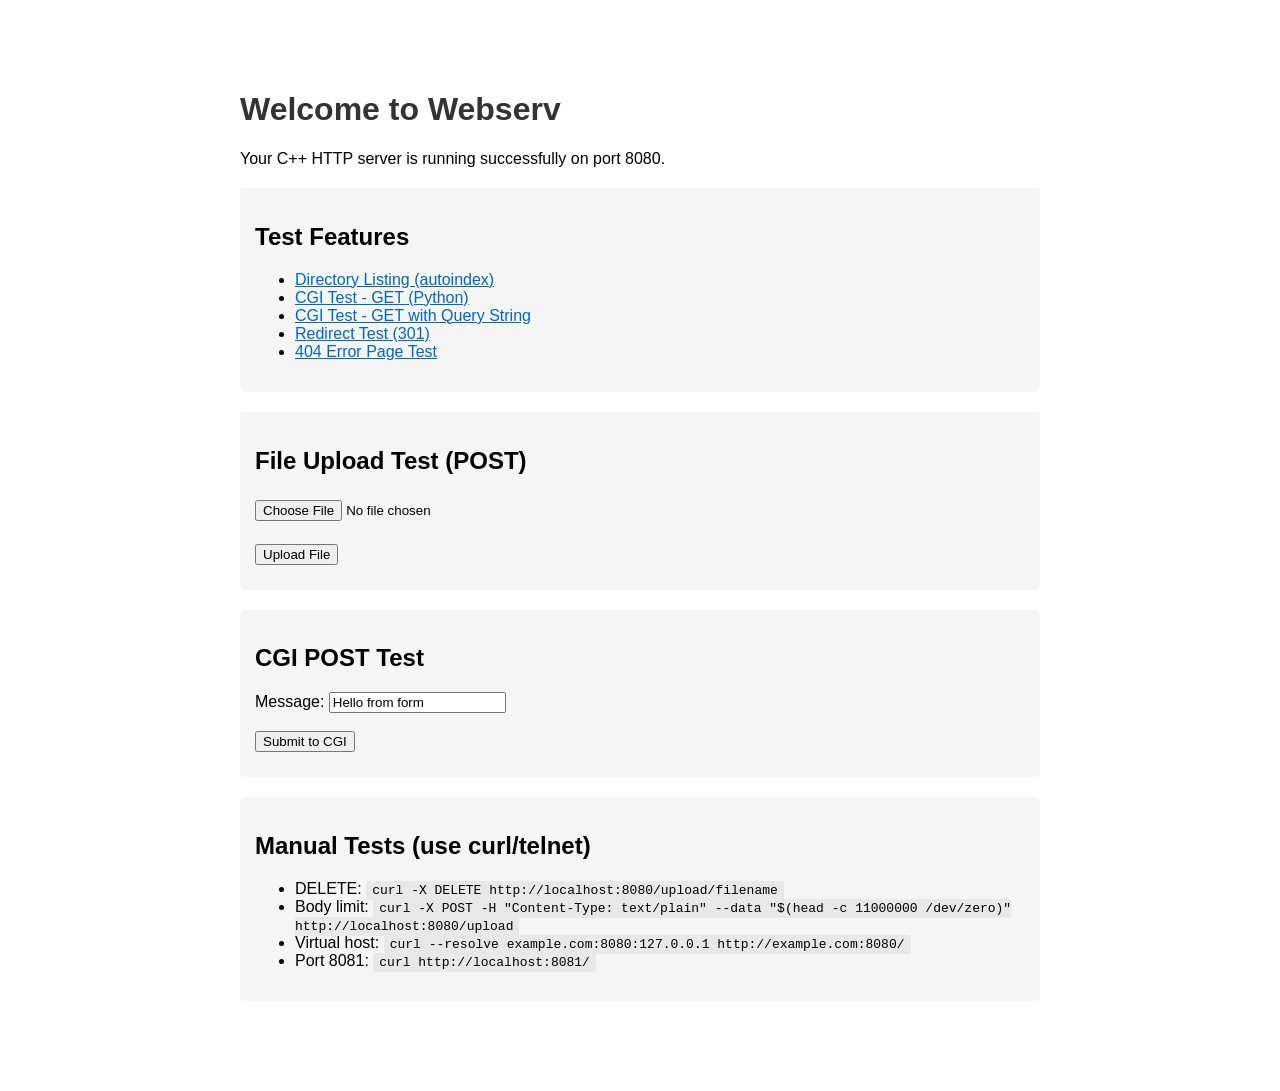
<file: www/index.html>
<!DOCTYPE html>
<html lang="en">
<head>
    <meta charset="UTF-8">
    <meta name="viewport" content="width=device-width, initial-scale=1.0">
    <title>Webserv</title>
    <style>
        body { font-family: Arial, sans-serif; max-width: 800px; margin: 50px auto; padding: 20px; }
        h1 { color: #333; }
        .section { margin: 20px 0; padding: 15px; background: #f5f5f5; border-radius: 5px; }
        a { color: #0066cc; }
        form { margin: 10px 0; }
        input[type="file"] { margin: 5px 0; }
        code { background: #e8e8e8; padding: 2px 6px; border-radius: 3px; }
    </style>
</head>
<body>
    <h1>Welcome to Webserv</h1>
    <p>Your C++ HTTP server is running successfully on port 8080.</p>

    <div class="section">
        <h2>Test Features</h2>
        <ul>
            <li><a href="/listing/">Directory Listing (autoindex)</a></li>
            <li><a href="/cgi-bin/test.py">CGI Test - GET (Python)</a></li>
            <li><a href="/cgi-bin/test.py?name=webserv&lang=cpp">CGI Test - GET with Query String</a></li>
            <li><a href="/redirect">Redirect Test (301)</a></li>
            <li><a href="/nonexistent">404 Error Page Test</a></li>
        </ul>
    </div>

    <div class="section">
        <h2>File Upload Test (POST)</h2>
        <form action="/upload" method="POST" enctype="multipart/form-data">
            <input type="file" name="file" required>
            <br><br>
            <input type="submit" value="Upload File">
        </form>
    </div>

    <div class="section">
        <h2>CGI POST Test</h2>
        <form action="/cgi-bin/post_test.py" method="POST">
            <label>Message: <input type="text" name="message" value="Hello from form"></label>
            <br><br>
            <input type="submit" value="Submit to CGI">
        </form>
    </div>

    <div class="section">
        <h2>Manual Tests (use curl/telnet)</h2>
        <ul>
            <li>DELETE: <code>curl -X DELETE http://localhost:8080/upload/filename</code></li>
            <li>Body limit: <code>curl -X POST -H "Content-Type: text/plain" --data "$(head -c 11000000 /dev/zero)" http://localhost:8080/upload</code></li>
            <li>Virtual host: <code>curl --resolve example.com:8080:127.0.0.1 http://example.com:8080/</code></li>
            <li>Port 8081: <code>curl http://localhost:8081/</code></li>
        </ul>
    </div>
</body>
</html>
</file>
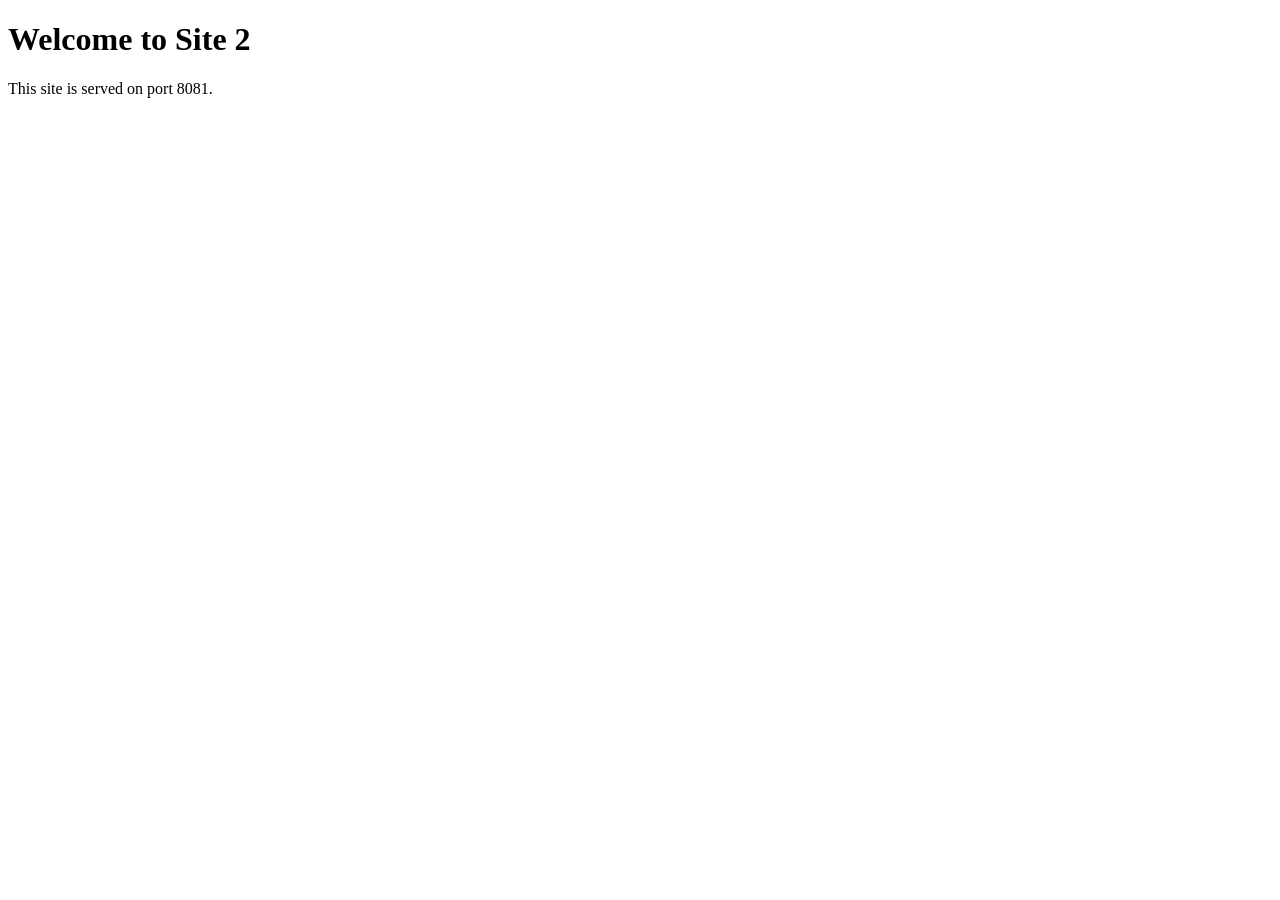
<file: www/site2/index.html>
<!DOCTYPE html>
<html lang="en">
<head>
    <meta charset="UTF-8">
    <title>Site 2 - Port 8081</title>
</head>
<body>
    <h1>Welcome to Site 2</h1>
    <p>This site is served on port 8081.</p>
</body>
</html>
</file>
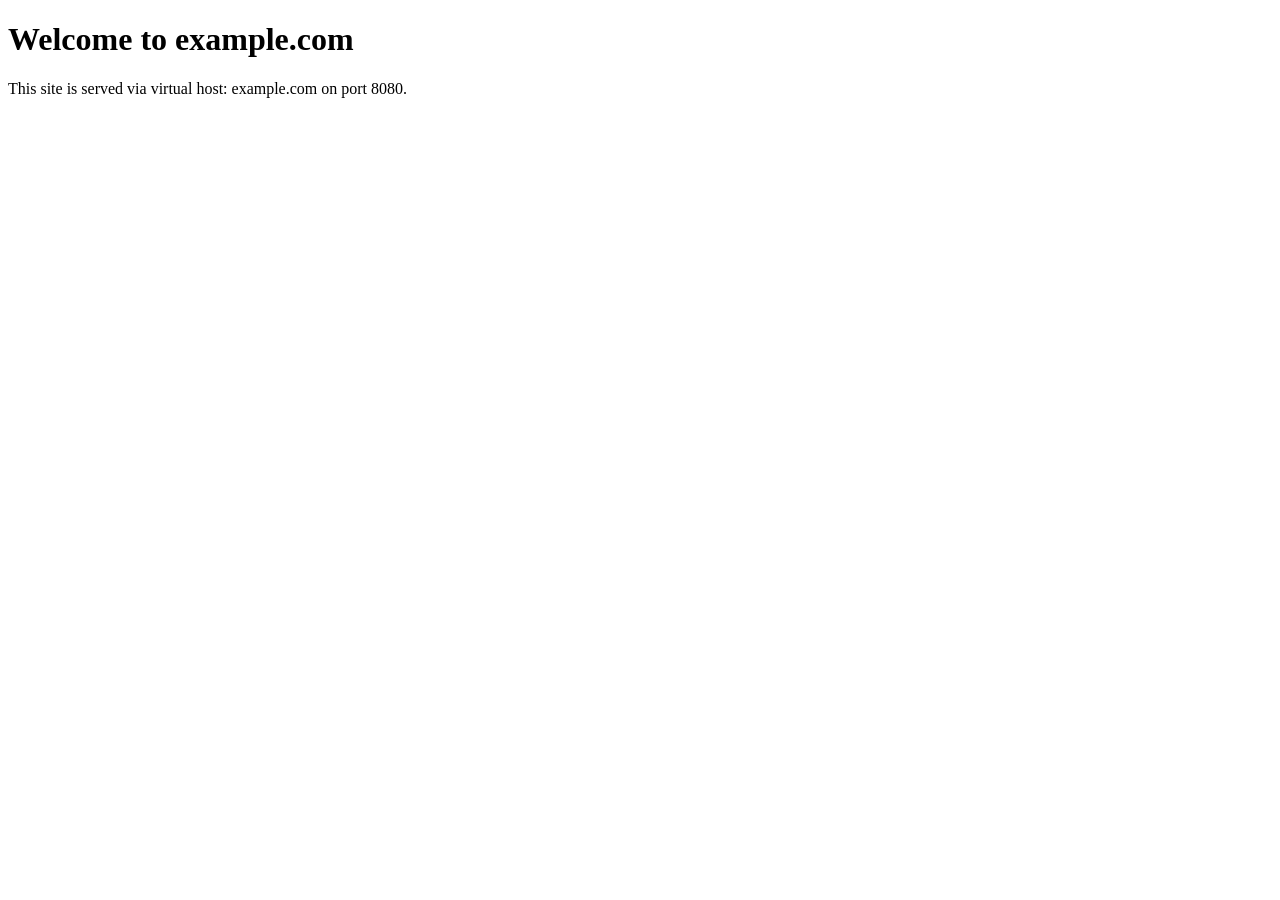
<file: www/site3/index.html>
<!DOCTYPE html>
<html lang="en">
<head>
    <meta charset="UTF-8">
    <title>Site 3 - example.com</title>
</head>
<body>
    <h1>Welcome to example.com</h1>
    <p>This site is served via virtual host: example.com on port 8080.</p>
</body>
</html>
</file>
